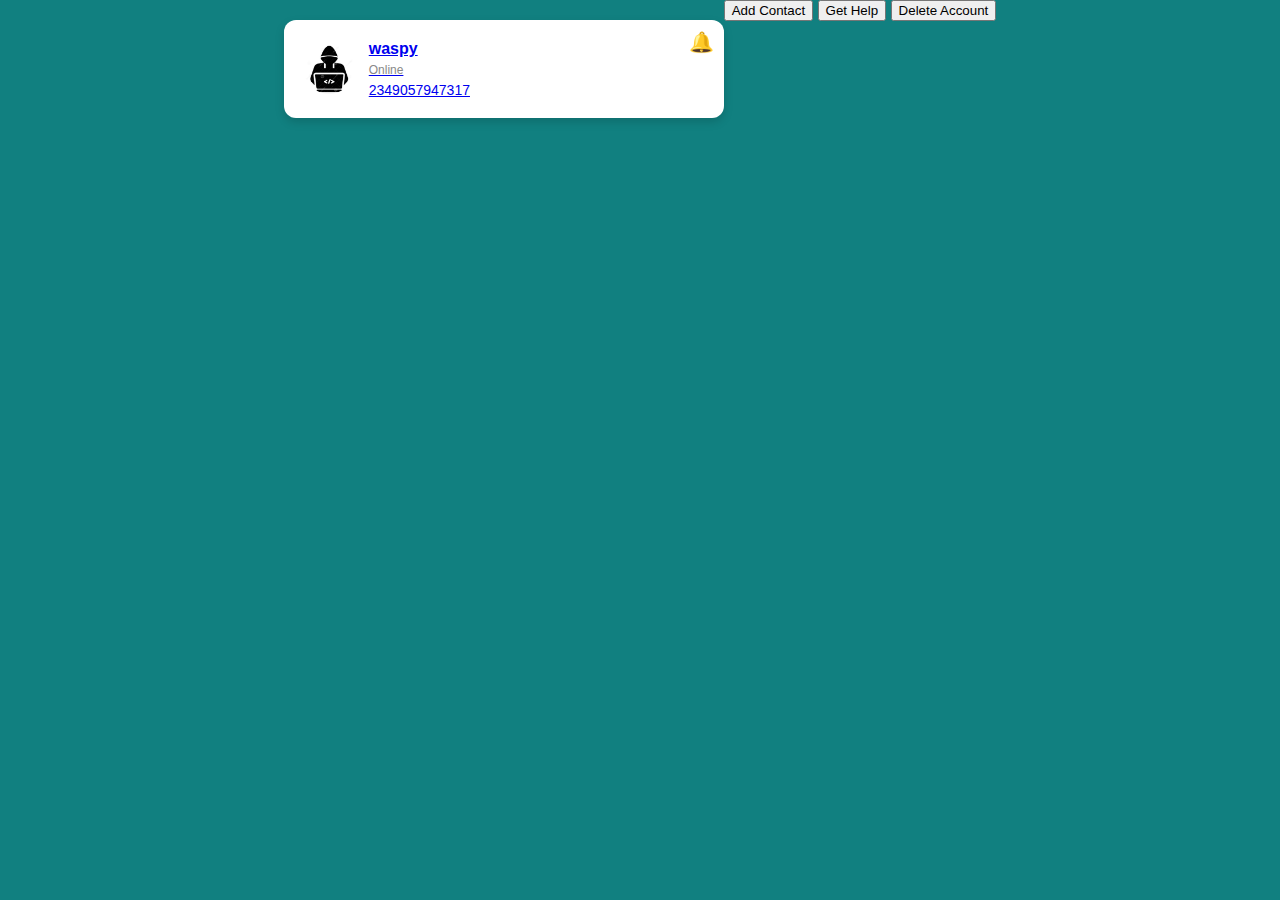
<file: index.html>
<!DOCTYPE html>
<html>
<head>
    <title>Notification Background</title>
    <link rel="stylesheet" href="style.css">
</head>
<body>
    <a href="dashboard.html" class="notification-card">
        <div class="notification-row">
            <div class="dp">
                <img src="image/dp.jpg" alt="Profile Picture">
            </div>
            <div class="content">
                <div class="title">waspy</div>
                <div class="timestamp">Online</div>
                <div class="id">2349057947317</div>
            </div>
        </div>
        <div class="bell">🔔</div>
    </a>

    <div class="navbar">
        <button>Add Contact</button>
        <button>Get Help</button>
        <button>Delete Account</button>
    </div>
</body>
</html>
</file>
<file: style.css>
body {
    background-color: #118080;
    margin: 0;
    padding: 0;
    display: flex;
    justify-content: center;
    align-items: flex-start;
    min-height: 100vh;
    font-family: sans-serif;
}

.notification-card {
    background-color: white;
    border-radius: 12px;
    padding: 20px;
    margin-top: 20px;
    width: 80%;
    max-width: 400px;
    box-shadow: 0 4px 10px rgba(0, 0, 0, 0.15);
    position: relative;
}

.notification-row {
    display: flex;
    align-items: center;
}

.dp {
    width: 50px;
    height: 50px;
    border-radius: 50%;
    overflow: hidden;
    margin-right: 15px;
}

.dp img {
    width: 100%;
    height: 100%;
    object-fit: cover;
}

.content .title {
    font-weight: bold;
    margin-bottom: 5px;
}

.content .timestamp {
    font-size: 12px;
    color: #888;
    margin-bottom: 5px;
}

.content .id {
    font-size: 14px;
}

.bell {
    position: absolute;
    top: 10px;
    right: 10px;
    font-size: 20px;
    color: #888;
}
</file>
